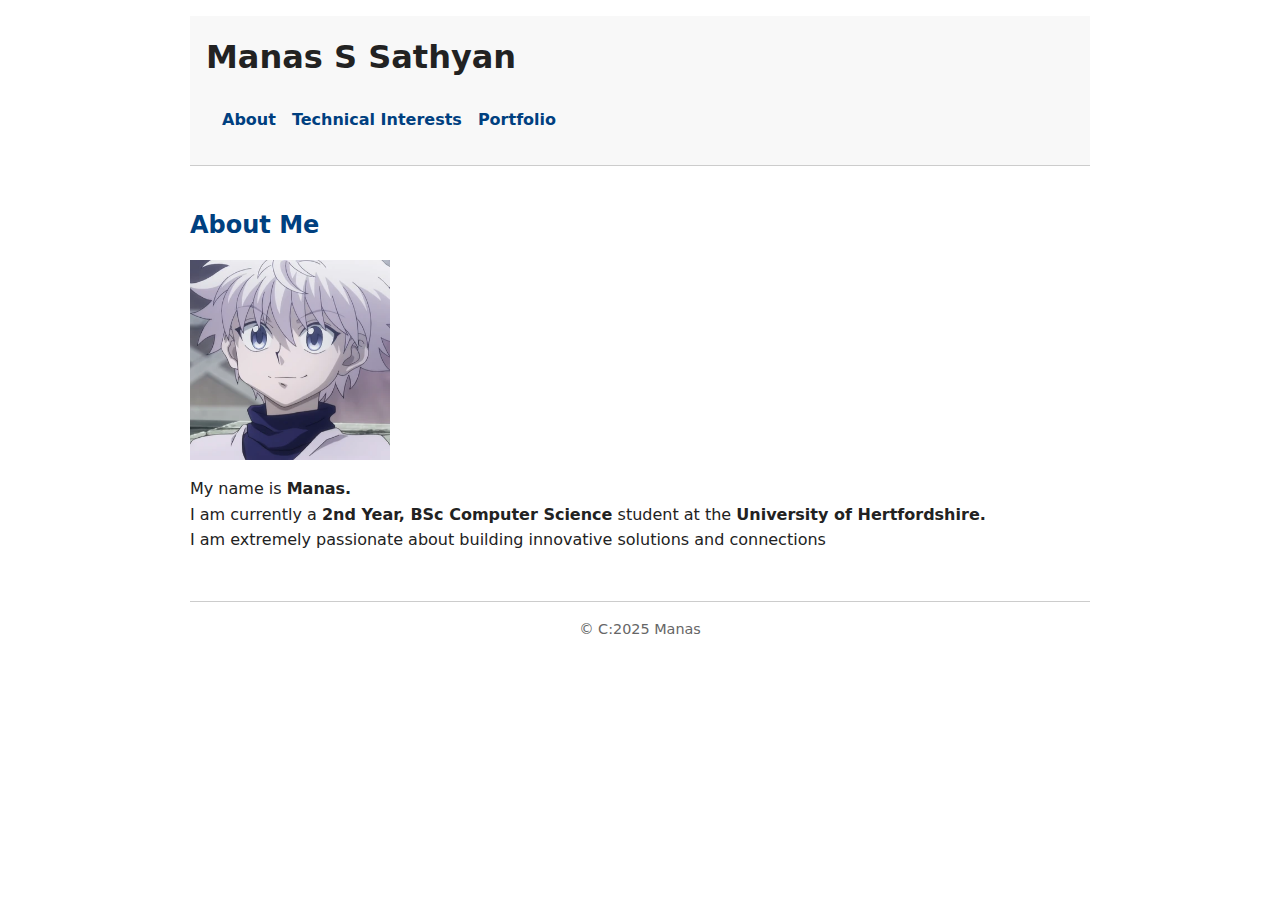
<file: index.html>
<!DOCTYPE html>
<html lang="en">
<head>
  <meta charset="UTF-8" />
  <meta name="viewport" content="width=device-width, initial-scale=1.0"/>
  <title>About Me</title>
  <link rel="stylesheet" href="css/style.css" />
</head>
<body>
  <header>
    <h1>Manas S Sathyan</h1>
    <nav>
      <ul>
        <li><a href="index.html">About</a></li>
        <li><a href="technical.html">Technical Interests</a></li>
        <li><a href="portfolio.html">Portfolio</a></li>
      </ul>
    </nav>
  </header>

  <main>
    <section>
      <h2>About Me</h2>
      <img src="img.png" alt="A placeholder Image since I don't want to use my own image" width="200" />
      <p>My name is <strong>Manas.</strong> <br>I am currently a <strong> 2nd Year, BSc Computer Science</strong> student at the <strong> University of Hertfordshire.</strong></p>
      <p>I am extremely passionate about building innovative solutions and connections</p>
    </section>
  </main>

  <footer>
    <p>&copy; C:2025 Manas</p>
  </footer>
</body>
</html>
</file>
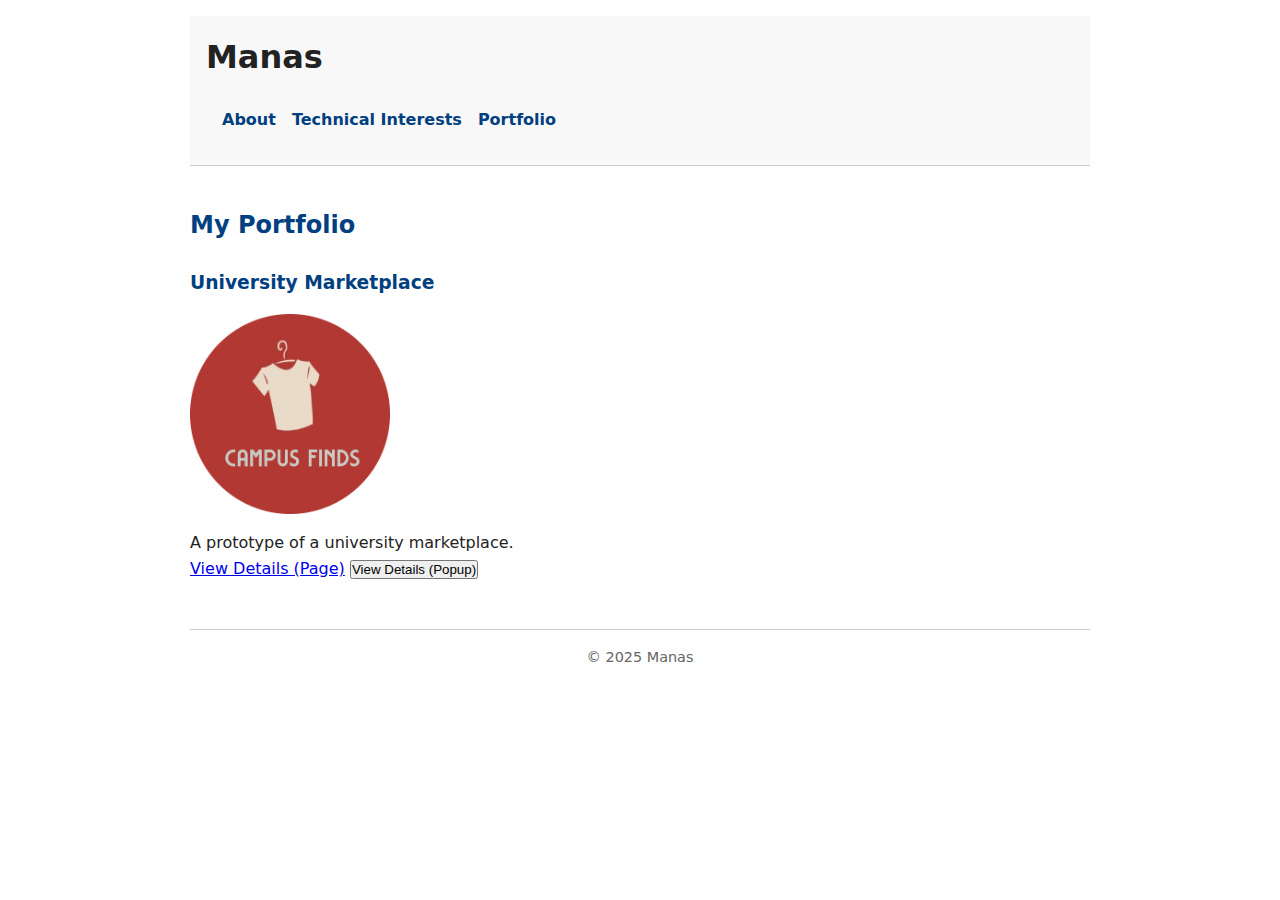
<file: portfolio.html>
<!DOCTYPE html>
<html lang="en">
<head>
  <meta charset="UTF-8" />
  <meta name="viewport" content="width=device-width, initial-scale=1.0"/>
  <title>Portfolio</title>
  <link rel="stylesheet" href="css/style.css" />
</head>
<body>
  <header>
    <h1>Manas</h1>
    <nav>
      <ul>
        <li><a href="index.html">About</a></li>
        <li><a href="technical.html">Technical Interests</a></li>
        <li><a href="portfolio.html">Portfolio</a></li>
      </ul>
    </nav>
  </header>

  <main>
    <h2>My Portfolio</h2>

    <section>
      <div>
        <h3>University Marketplace</h3>
        <img src="images/campusfinds.png" alt="University Marketplace thumbnail" width="200" />
        <p>A prototype of a university marketplace.</p>

        <!-- Link to project page -->
        <a href="project1.html">View Details (Page)</a>

        <!--Button-->
        <button id="openModal">View Details (Popup)</button>
      </div>
    </section>

    <div id="modal" class="modal" aria-hidden="true" role="dialog" aria-labelledby="modalTitle">
      <div class="modal-content">
        <h2 id="modalTitle">University Marketplace</h2>
        <p>This project is a concept for a university specific buying/selling platform for students. It lets students post listings, search for items on campus, and communicate directly. Created using basic front-end web technologies as a design prototype.</p>
        <button id="closeModal">Close</button>
      </div>
    </div>
  </main>

  <footer>
    <p>&copy; 2025 Manas</p>
  </footer>

  <script src="js/script.js" defer></script>
</body>
</html>
</file>
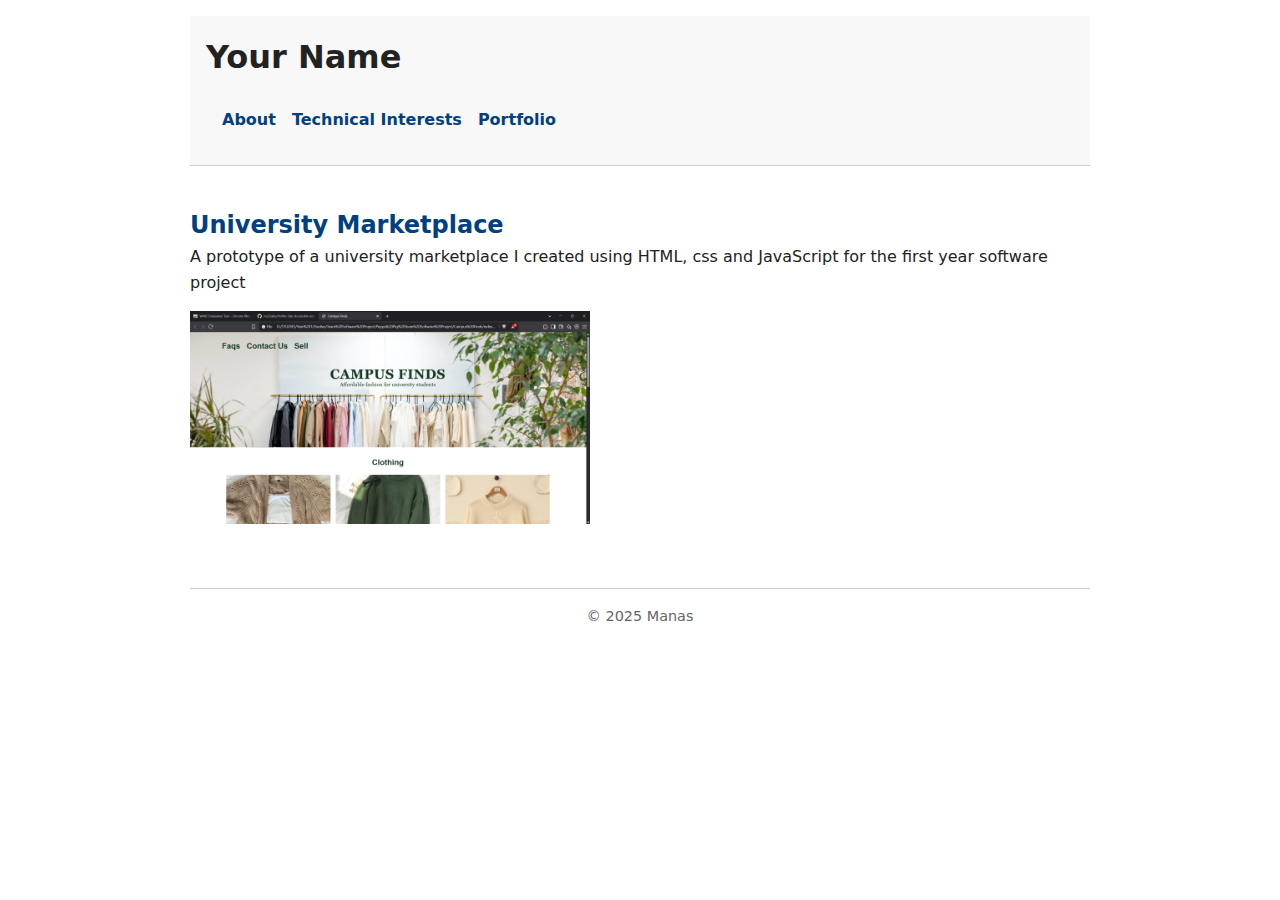
<file: project1.html>
<!DOCTYPE html>
<html lang="en">
<head>
  <meta charset="UTF-8" />
  <meta name="viewport" content="width=device-width, initial-scale=1.0"/>
  <title>Project Details - Calculator</title>
  <link rel="stylesheet" href="css/style.css" />
</head>
<body>
  <header>
    <h1>Your Name</h1>
    <nav>
      <ul>
        <li><a href="index.html">About</a></li>
        <li><a href="technical.html">Technical Interests</a></li>
        <li><a href="portfolio.html">Portfolio</a></li>
      </ul>
    </nav>
  </header>

  <main>
    <h2>University Marketplace</h2>
    <p>A prototype of a university marketplace I created using HTML, css and JavaScript for the first year software project</p>
    <img src="images/campusfinds2.png" alt="Uni Project Site" width="400"/>
  </main>

  <footer>
    <p>&copy; 2025 Manas</p>
  </footer>
</body>
</html>
</file>
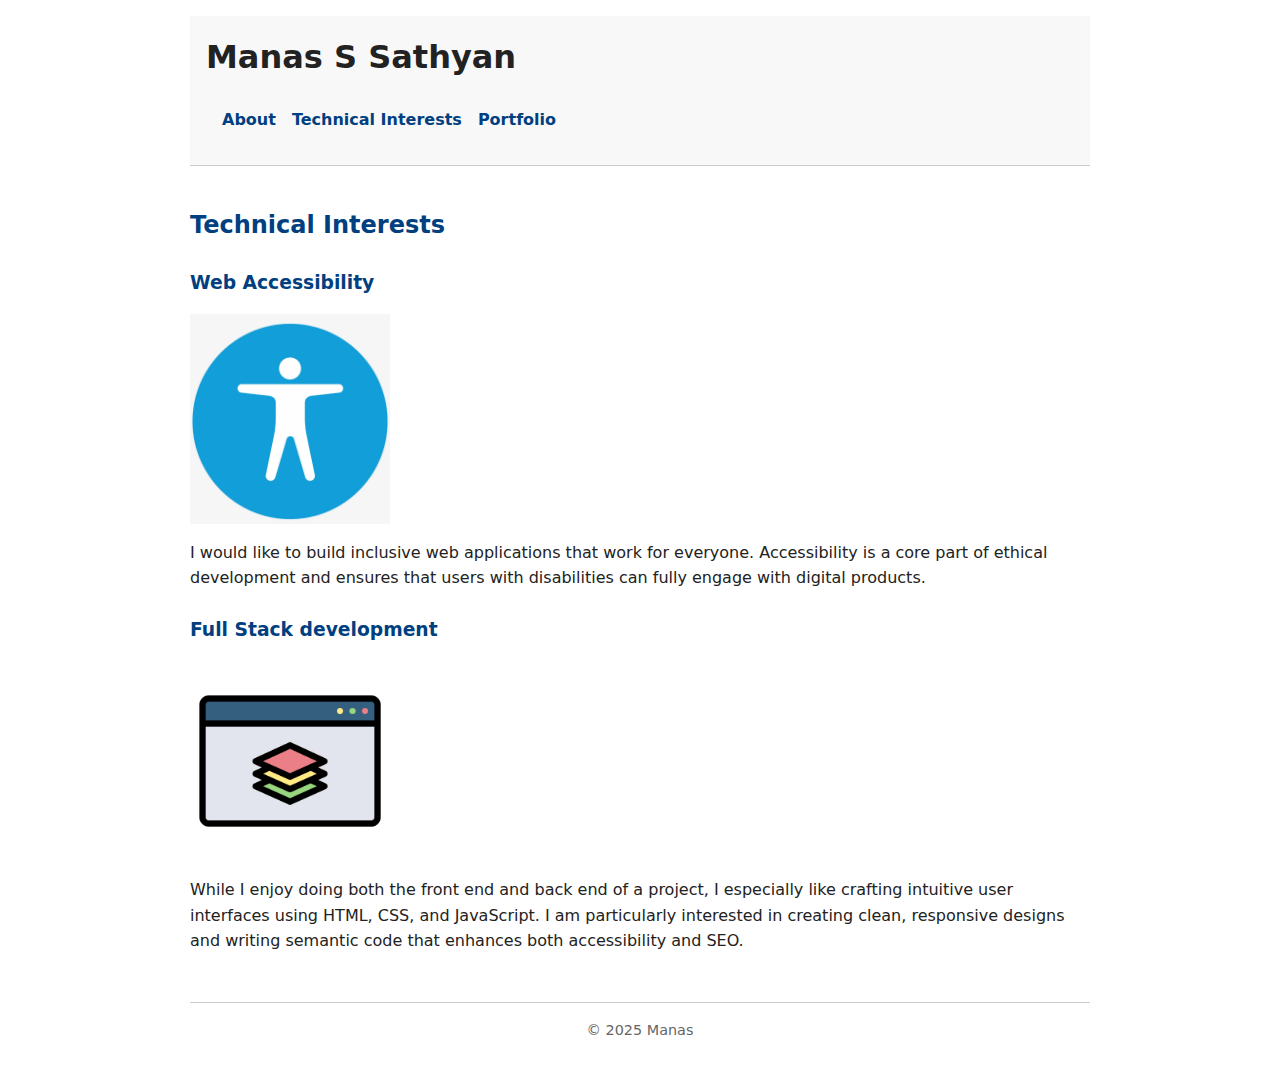
<file: technical.html>
<!DOCTYPE html>
<html lang="en">
<head>
  <meta charset="UTF-8" />
  <meta name="viewport" content="width=device-width, initial-scale=1.0"/>
  <title>Technical Interests</title>
  <link rel="stylesheet" href="css/style.css" />
</head>
<body>
  <header>
    <h1>Manas S Sathyan</h1>
    <nav>
      <ul>
        <li><a href="index.html">About</a></li>
        <li><a href="technical.html">Technical Interests</a></li>
        <li><a href="portfolio.html">Portfolio</a></li>
      </ul>
    </nav>
  </header>

  <main>
    <section>
      <h2>Technical Interests</h2>
      <article>
        <h3>Web Accessibility</h3>
        <img src="images/accicon.jpg" alt="Accessibility icon" width="200" />
        <p>I would like to build inclusive web applications that work for everyone. Accessibility is a core part of ethical development and ensures that users with disabilities can fully engage with digital products.</p>
      </article>

      <article>
        <h3>Full Stack development</h3>
        <img src="images/fstack.png" alt="Code illustration" width="200" />
        <p>While I enjoy doing both the front end and back end of a project, I especially like crafting intuitive user interfaces using HTML, CSS, and JavaScript. I am particularly interested in creating clean, responsive designs and writing semantic code that enhances both accessibility and SEO.</p>
      </article>
    </section>
  </main>

  <footer>
    <p>&copy; 2025 Manas</p>
  </footer>
</body>
</html>
</file>
<file: css/style.css>
/* Reset some default browser styles */
* {
  box-sizing: border-box;
  margin: 0;
  padding: 0;
}

body {
  font-family: system-ui, sans-serif;
  line-height: 1.6;
  font-size: 16px;
  background-color: #ffffff;
  color: #222;
  padding: 1rem;
}

header, nav, main, footer {
  max-width: 900px;
  margin: auto;
  padding: 1rem;
}

header {
  background-color: #f8f8f8;
  border-bottom: 1px solid #ccc;
}

header h1 {
  font-size: 2rem;
  margin-bottom: 0.5rem;
}

nav ul {
  list-style: none;
  display: flex;
  gap: 1rem;
}

nav a {
  text-decoration: none;
  color: #004080;
  font-weight: bold;
}

nav a:hover,
nav a:focus {
  text-decoration: underline;
  outline: 2px solid #004080;
  outline-offset: 2px;
}

main {
  padding: 1rem 0;
}

h2, h3 {
  margin-top: 1.5rem;
  color: #004080;
}

img {
  display: block;
  max-width: 100%;
  height: auto;
  margin: 1rem 0;
}

/* Footer */
footer {
  margin-top: 2rem;
  padding-top: 1rem;
  border-top: 1px solid #ccc;
  text-align: center;
  font-size: 0.9rem;
  color: #666;
}

/* Basic responsive layout */
@media (max-width: 600px) {
  nav ul {
    flex-direction: column;
  }
}

/* Modal styling */
.modal {
  display: none;
  position: fixed;
  inset: 0;
  background: rgba(0, 0, 0, 0.6);
  justify-content: center;
  align-items: center;
  z-index: 9999;
}

.modal[aria-hidden="false"] {
  display: flex;
}

.modal-content {
  background: #fff;
  padding: 2rem;
  border-radius: 0.5rem;
  max-width: 600px;
  width: 90%;
  box-shadow: 0 4px 10px rgba(0, 0, 0, 0.3);
}

.modal-content button {
  margin-top: 1rem;
  padding: 0.5rem 1rem;
  font-size: 1rem;
  background-color: #004080;
  color: white;
  border: none;
  border-radius: 0.25rem;
  cursor: pointer;
}

.modal-content button:hover,
.modal-content button:focus {
  background-color: #0066cc;
  outline: 2px solid #004080;
  outline-offset: 2px;
}
</file>
